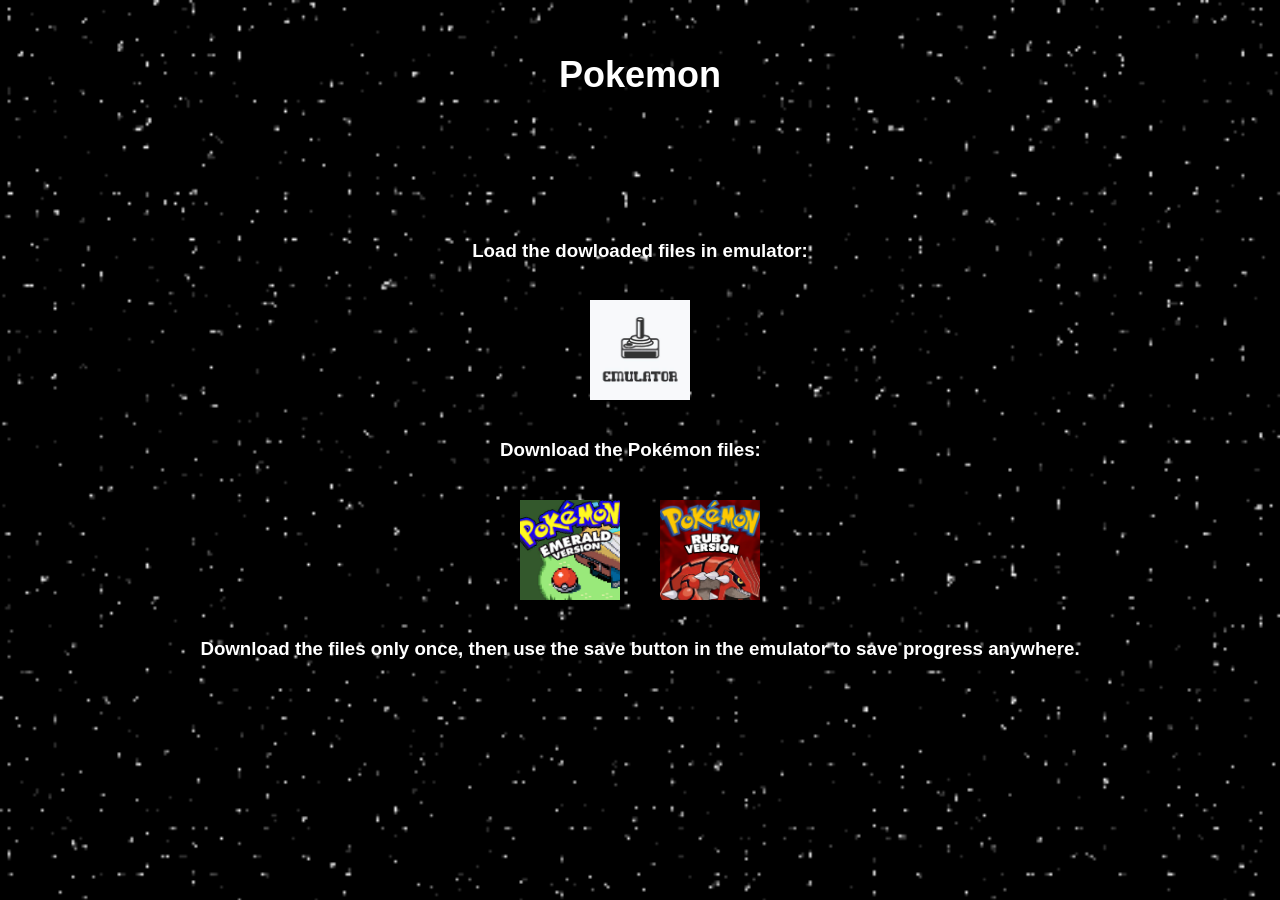
<file: index.html>
<!DOCTYPE html>
<html lang="en">
<head>
    <meta charset="UTF-8">
    <meta name="viewport" content="width=device-width, initial-scale=1.0">
    <style>
        body {
            margin: 0;
            padding: 0;
            display: flex;
            flex-direction: column;
            align-items: center;
            justify-content: center;
            height: 100vh;
            background-image: url('start-bg.gif');
            background-size: cover;
            color: white; /* Set text color to white */
            font-family: Arial, sans-serif; /* Set the font family */
        }

        .image-container {
            position: relative;
            width: 100px;
            height: 100px;
            margin: 20px;
        }

        .image-container img {
            width: 100px; /* Set fixed width */
            height: 100px; /* Set fixed height */
            object-fit: cover;
            transition: box-shadow 0.3s, filter 0.3s, border 0.3s; /* Added transition for the border */
        }

        .image-container:hover img {
            box-shadow: 0 0 10px rgba(0, 0, 0, 0.5);
            filter: blur(1px);
            border: 2px solid rgba(255, 255, 255, 0.5); /* Added border on hover */
        }

        /* Make text bold */
        h1 {
            font-weight: bold;
            transition: text-shadow 0.3s; /* Add transition for text shadow */
        }

        /* Add white text shadow on hover */
        h1:hover {
            text-shadow: 0 0 20px white; /* White text shadow on hover */
        }

        /* Styling for the fancy title */
        .fancy-title {
            font-size: 36px;
            text-align: center;
            background-color: rgba(0, 0, 0, 0.7);
            padding: 10px 20px;
            border-radius: 10px;
            position: absolute;
            top: 20px;
            left: 50%;
            transform: translateX(-50%);
        }

        /* Style for the container holding download links */
        .download-container {
            display: flex;
            flex-direction: column;
            align-items: center;
        }

        /* Style for download link text */
        .download-text {
            margin-top: 10px;
        }

        /* Style for the container holding Pokémon images */
        .pokemon-images {
            display: flex;
            justify-content: center;
            align-items: center;
        }
    </style>
</head>
<body>
    <div>
        <h1 class="fancy-title">Pokemon</h1>
    </div>
    <div class="download-container">
        <h3>Load the  dowloaded files in emulator:</h3>
        <div class="image-container">
            <a href="artclass/emulator.html"> 
                <img src="emulator.jpg" alt="Emulator Logo">
            </a>
        </div>
    </div>
    <div>
        <h3>Download the Pokémon files:</h3>
        <div class="pokemon-images">
            <div class="image-container">
                <a href="retrogames/Binaries/pokemonemerald.gba" download> <!-- Download "pokemonemerald.gba" when clicked -->
                    <img src="pokemonemerlad.png" alt="Pokemon Emerald">
                </a>
            </div>
            <div class="image-container">
                <a href="retrogames/Binaries/pokemonruby.gba" download> <!-- Download "pokemonruby.gba" when clicked -->
                    <img src="pokemon ruby.png" alt="Pokemon Ruby">
                </a>
            </div>
        </div>
    </div>
    <div>
        <h3>Download the files only once, then use the save button in the emulator to save progress anywhere.</h3>
    </div>
</body>
</html>
</file>
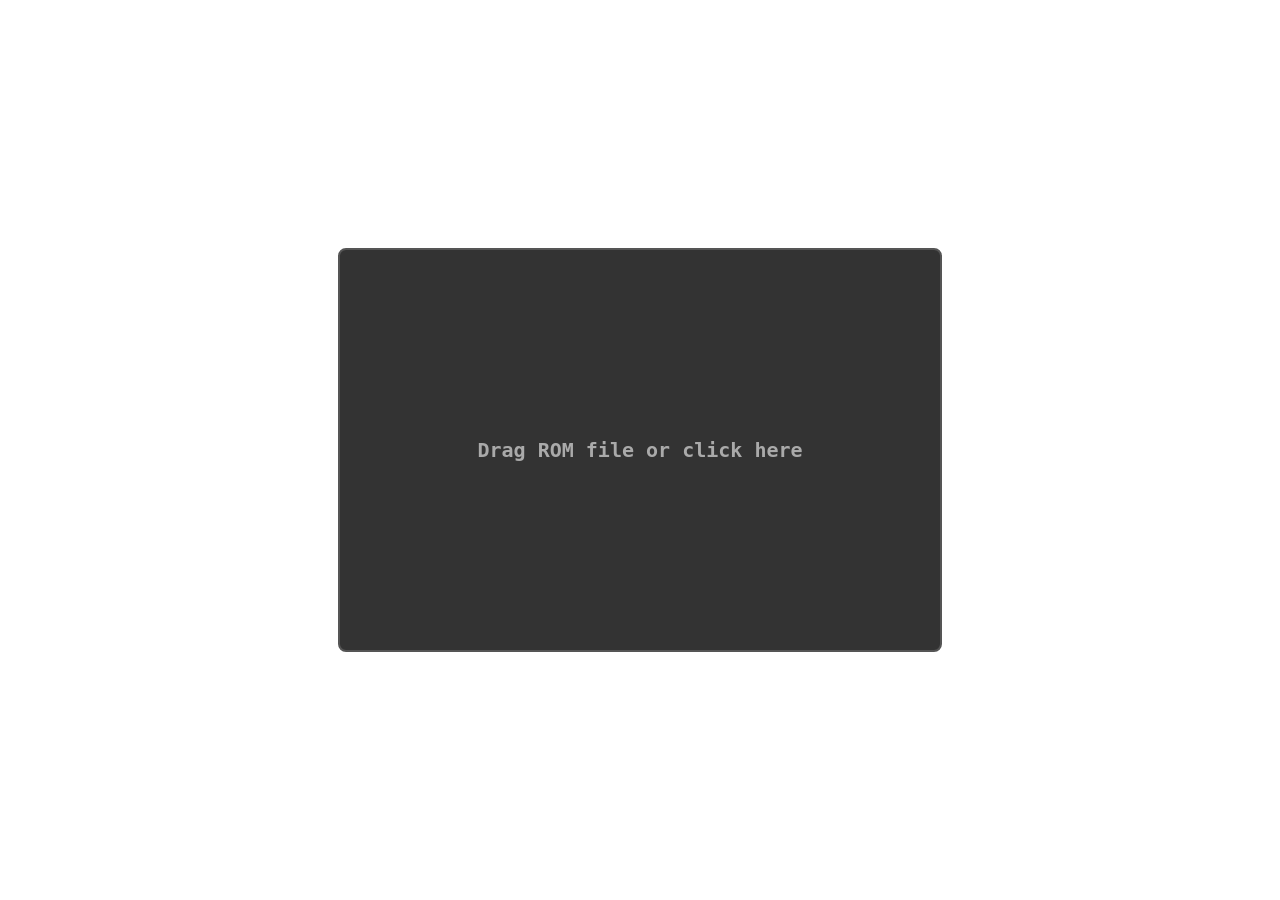
<file: artclass/emulatorjs/EmulatorJS-main/index.html>
<!DOCTYPE html>
<html>
    <head>
        <script async src="https://pagead2.googlesyndication.com/pagead/js/adsbygoogle.js?client=ca-pub-8832864985153925" crossorigin="anonymous"></script>
        <title>EmulatorJS</title>

        <link rel = icon href = docs/favicon.ico sizes = "16x16 32x32 48x48 64x64" type = image/vnd.microsoft.icon>
        <meta name = viewport content = "width = device-width, initial-scale = 1">

        <style>
            body, html {
                height: 100%;
            }

            body {
                font-family: monospace;
                font-weight: bold;
                font-size: 20px;
                margin: 0;
                overflow: hidden;
                background-color: transparent;
            }

            body, #box {
                display: flex;
                align-items: center;
                justify-content: center;
            }

            #box {
                color: #aaa;
                height: 20em;
                width: 30em;
                max-width: 80%;
                max-height: 80%;
                background-color: #333;
                border-radius: 0.4em;
                border: 2px solid #555;
                position: relative;
                flex-direction: column;
                transition-duration: 0.2s;
                overflow: hidden
            }

            #box:hover, #box[drag] {
                border-color: #38f;
                color: #ddd
            }

            #input {
                cursor: pointer;
                position: absolute;
                left: 0;
                top: 0;
                width: 100%;
                height: 100%;
                opacity: 0
            }

            #display {
                width: 100%;
                height: 100%
            }

            select, button {
                padding: 0.6em 0.4em;
                margin: 0.5em;
                width: 15em;
                max-width: 100%;
                font-family: monospace;
                font-weight: bold;
                font-size: 16px;
                background-color: #444;
                color: #aaa;
                border-radius: 0.4em;
                border: 1px solid #555;
                cursor: pointer;
                transition-duration: 0.2s
            }

            select:hover, button:hover {
                background-color: #666;
                color: #ddd
            }
        </style>
    </head>

    <body>
        <div id = box>
            <input type = file id = input>
            Drag ROM file or click here
        </div>

        <script>
            input.onchange = async () => {
                const url = URL.createObjectURL(new Blob([input.files[0]]))
                const parts = input.files[0].name.split(".")

                const core = await (async (ext) => {
                    if (["fds", "nes", "unif", "unf"].includes(ext))
                        return "nes"

                    if (["smc", "fig", "sfc", "gd3", "gd7", "dx2", "bsx", "swc"].includes(ext))
                        return "snes"

                    if (["z64", "n64"].includes(ext))
                        return "n64"

                    if (["nds", "gba", "gb", "z64", "n64"].includes(ext))
                        return ext

                    return await new Promise(resolve => {
                        const cores = {
                            "Nintendo 64": "n64",
                            "Nintendo Game Boy": "gb",
                            "Nintendo Game Boy Advance": "gba",
                            "Nintendo DS": "nds",
                            "Nintendo Entertainment System": "nes",
                            "Super Nintendo Entertainment System": "snes",
                            "PlayStation": "psx",
                            "Virtual Boy": "vb",
                            "Sega Mega Drive": "segaMD",
                            "Sega Master System": "segaMS",
                            "Sega CD": "segaCD",
                            "Atari Lynx": "lynx",
                            "Sega 32X": "sega32x",
                            "Atari Jaguar": "jaguar",
                            "Sega Game Gear": "segaGG",
                            "Sega Saturn": "segaSaturn",
                            "Atari 7800": "atari7800",
                            "Atari 2600": "atari2600"
                        }

                        const button = document.createElement("button")
                        const select = document.createElement("select")

                        for (const type in cores) {
                            const option = document.createElement("option")

                            option.value = cores[type]
                            option.textContent = type
                            select.appendChild(option)
                        }

                        button.onclick = () => resolve(select[select.selectedIndex].value)
                        button.textContent = "Load game"
                        box.innerHTML = ""

                        box.appendChild(select)
                        box.appendChild(button)
                    })
                })(parts.pop())

                const div = document.createElement("div")
                const sub = document.createElement("div")
                const script = document.createElement("script")

                sub.id = "game"
                div.id = "display"

                box.remove()
                div.appendChild(sub)
                document.body.appendChild(div)

                window.EJS_player = "#game"
                window.EJS_gameName = parts.shift()
                window.EJS_biosUrl = ""
                window.EJS_gameUrl = url
                window.EJS_core = core
                window.EJS_pathtodata = "emujs_data/"
                window.EJS_startOnLoaded = true;

                if (window.location.hostname === "demo.emulatorjs.org") {
                    window.EJS_AdUrl = "https://ads.emulatorjs.org/";
                }
                

                script.src = "emujs_data/loader.js"
                document.body.appendChild(script)
            }

            box.ondragover = () => box.setAttribute("drag", true)
            box.ondragleave = () => box.removeAttribute("drag")
        </script>
    </body>
</html>
</file>
